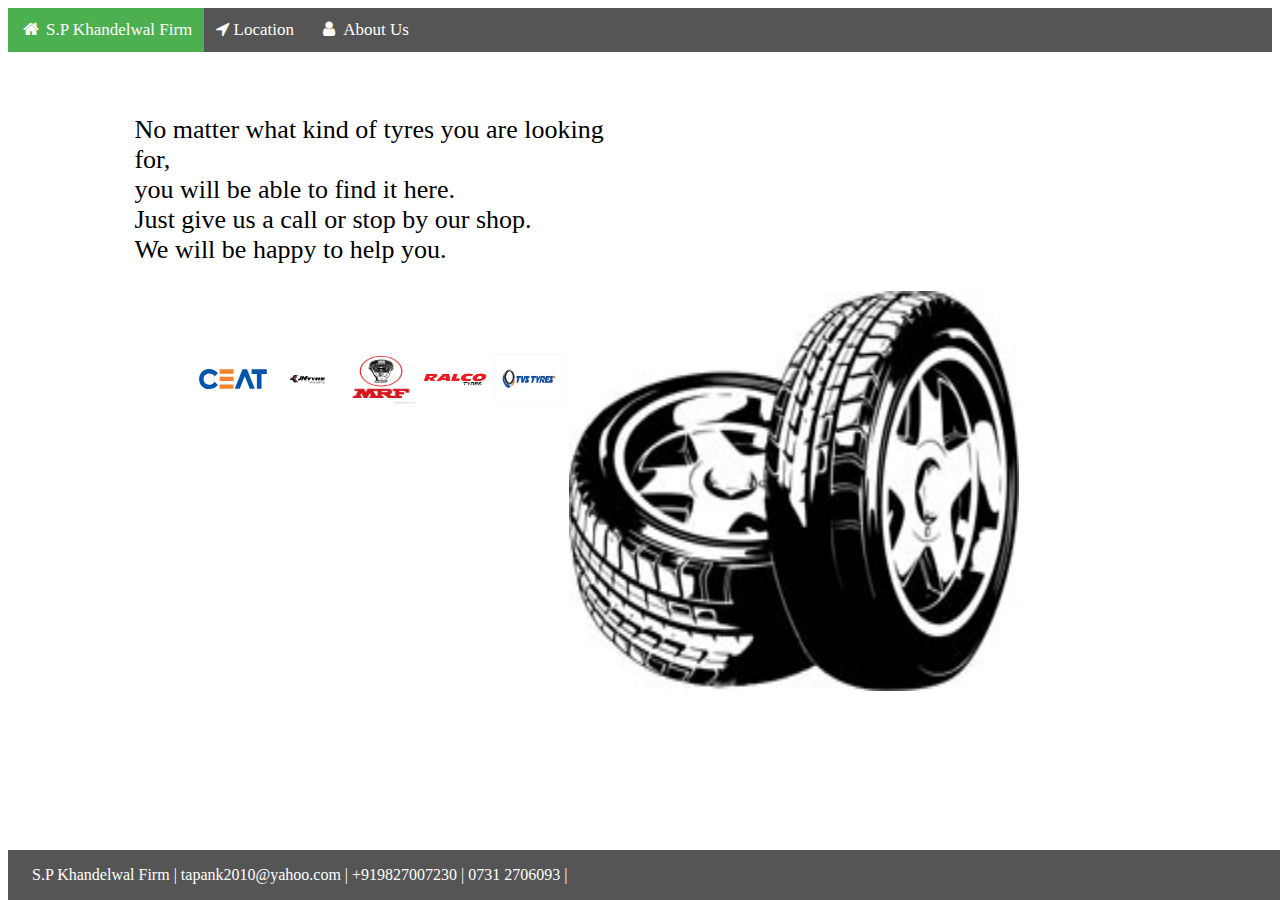
<file: index.html>
<!DOCTYPE html>
<html>
  <head>
    <title>S.P Khandelwal Firm</title>
  </head>
  <body>
    <!-- Load an icon library -->
    <link
      rel="stylesheet"
      href="https://cdnjs.cloudflare.com/ajax/libs/font-awesome/4.7.0/css/font-awesome.min.css"
    />
    <link rel="stylesheet" href="index.css" />

    <div id="page-container">
      <div class="navbar">
        <a class="active" href="/"
          ><i class="fa fa-fw fa-home"></i> S.P Khandelwal Firm</a
        >
        <a href="/location"><i class="fa fa-location-arrow"></i> Location </a>
        <a href="/about-us"><i class="fa fa-fw fa-user"></i> About Us</a>
      </div>
      <div class="text">
        <p>
          No matter what kind of tyres you are looking for, <br />
          you will be able to find it here.<br />
          Just give us a call or stop by our shop. <br />
          We will be happy to help you.
          <br />
        </p>
      </div>
      <div class="logo-div">
        <div class="logo">
          <img src="ceat-logo.svg" alt="ceat" width="70" height="50" />
          <img src="jk-tyres.jpg" alt="jk-tyres" width="70" height="50" />
          <img src="MRF-tyres.jpg" alt="MRF-tyres" width="70" height="50" />
          <img src="ralco.png" alt="ralco" width="70" height="50" />
          <img src="tvs-tyres.webp" alt="tvs-tyres" width="70" height="50" />
        </div>
      </div>
      <div class="main-image">
        <img src="tyres.jpg" alt="tyres" width="450" height="400" />
      </div>
      <footer class="footer">
        <p>
          S.P Khandelwal Firm | tapank2010@yahoo.com | +919827007230 | 0731
          2706093 |
        </p>
      </footer>
    </div>
  </body>
</html>
</file>
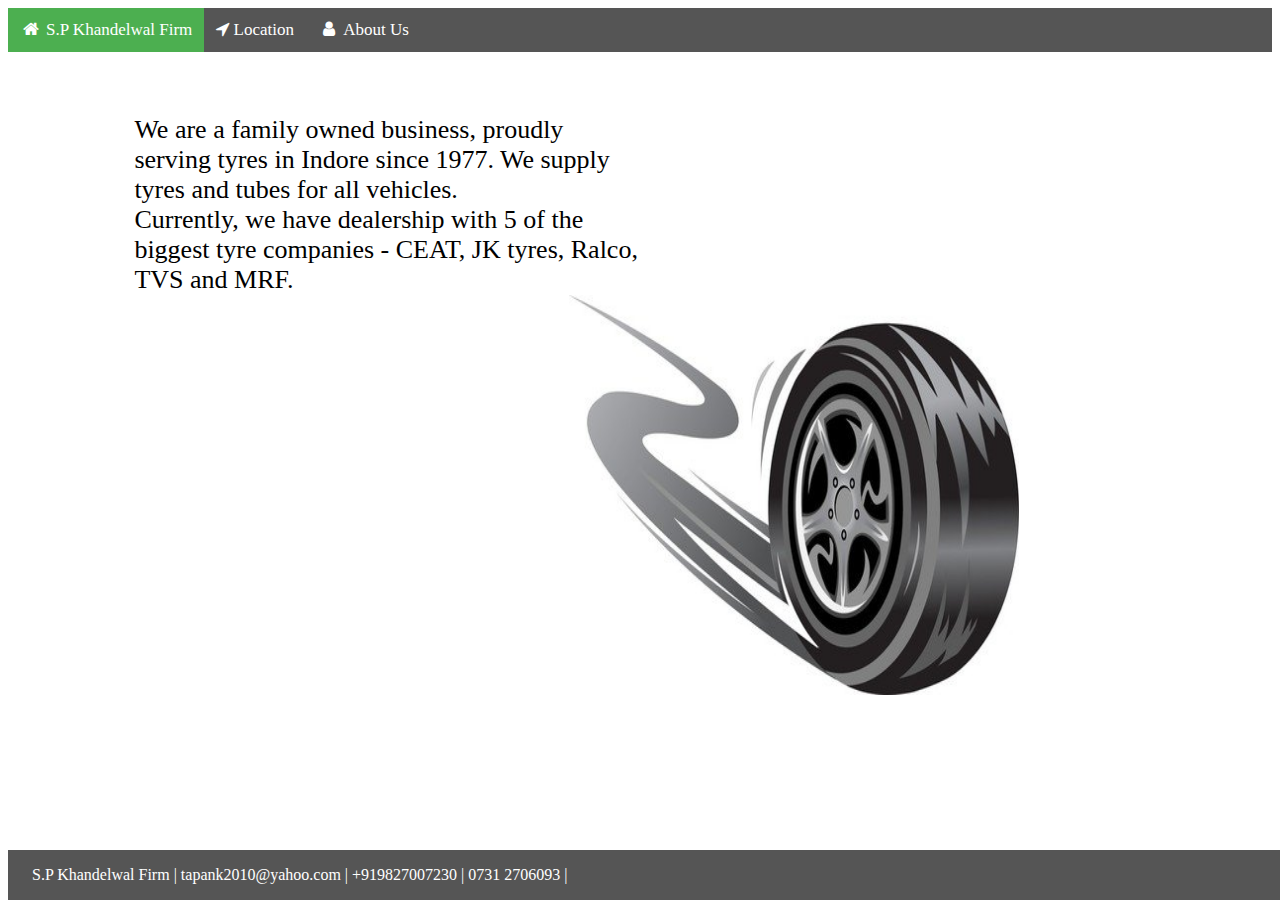
<file: about-us.html>
<!DOCTYPE html>
<html>
  <head>
    <title>S.P Khandelwal Firm</title>
  </head>
  <body>
    <!-- Load an icon library -->
    <link
      rel="stylesheet"
      href="https://cdnjs.cloudflare.com/ajax/libs/font-awesome/4.7.0/css/font-awesome.min.css"
    />
    <link rel="stylesheet" href="index.css" />
    <link rel="stylesheet" href="about-us.css" />

    <div id="page-container">
      <div class="navbar">
        <a class="active" href="/"
          ><i class="fa fa-fw fa-home"></i> S.P Khandelwal Firm</a
        >
        <a href="/location"><i class="fa fa-location-arrow"></i> Location </a>
        <a href="/about-us"><i class="fa fa-fw fa-user"></i> About Us</a>
      </div>
      <div class="about-us">
        We are a family owned business, proudly serving tyres in Indore since
        1977. We supply tyres and tubes for all vehicles. <br />
        Currently, we have dealership with 5 of the biggest tyre companies -
        CEAT, JK tyres, Ralco, TVS and MRF.
      </div>
      <div class="image">
        <img src="tyre.jpg" alt="tyres" width="450" height="400" />
      </div>
      <footer class="footer">
        <p>
          S.P Khandelwal Firm | tapank2010@yahoo.com | +919827007230 | 0731
          2706093 |
        </p>
      </footer>
    </div>
  </body>
</html>
</file>
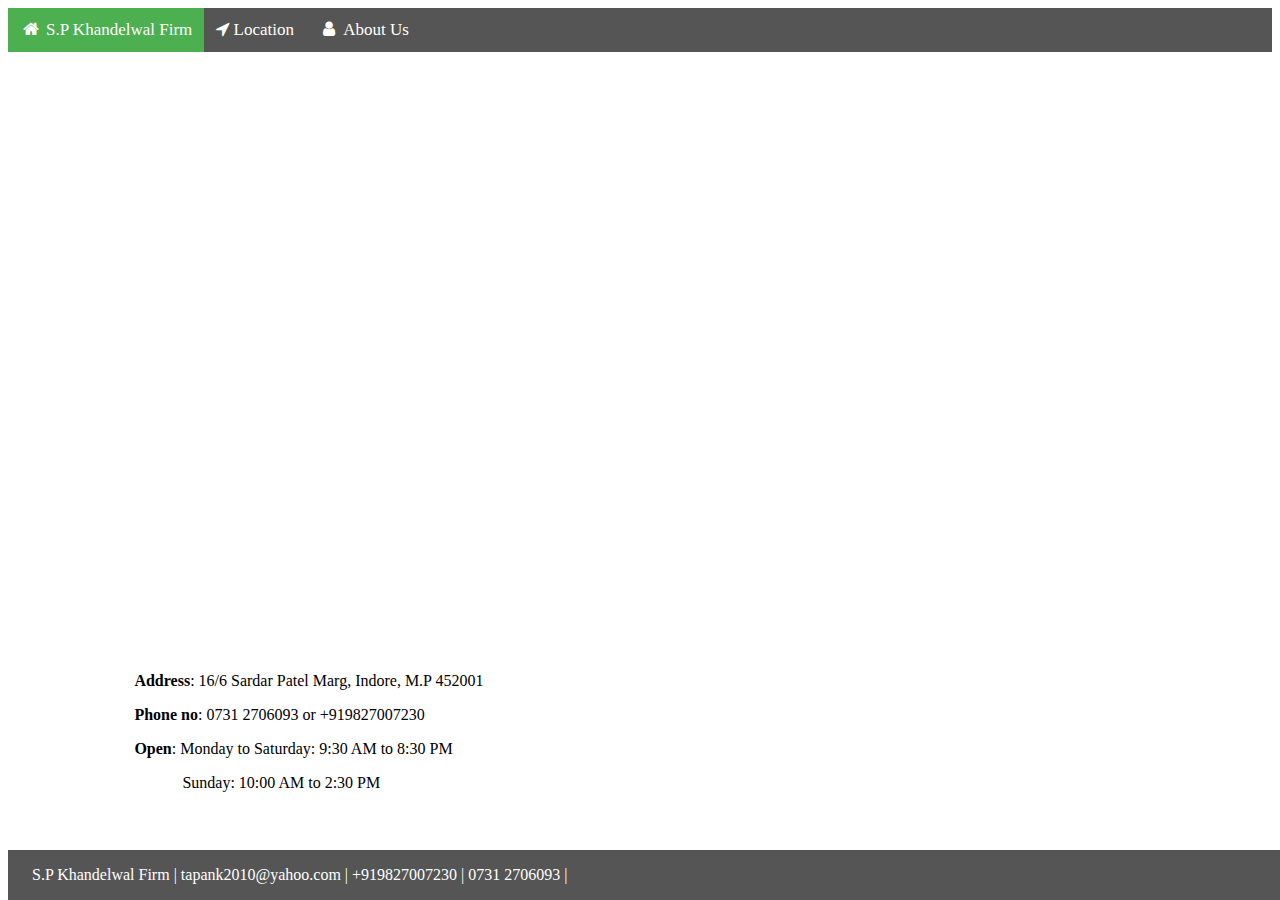
<file: location.html>
<!DOCTYPE html>
<html>
  <head>
    <title>S.P Khandelwal Firm</title>
  </head>
  <body>
    <!-- Load an icon library -->
    <link
      rel="stylesheet"
      href="https://cdnjs.cloudflare.com/ajax/libs/font-awesome/4.7.0/css/font-awesome.min.css"
    />
    <link rel="stylesheet" href="index.css" />
    <link rel="stylesheet" href="location.css" />

    <div id="page-container">
      <div class="navbar">
        <a class="active" href="/"
          ><i class="fa fa-fw fa-home"></i> S.P Khandelwal Firm</a
        >
        <a href="/location"><i class="fa fa-location-arrow"></i> Location </a>
        <a href="/about-us"><i class="fa fa-fw fa-user"></i> About Us</a>
      </div>
      <div class="location">
        <iframe
          src="https://www.google.com/maps/embed?pb=!1m14!1m8!1m3!1d920.0895162578278!2d75.871061!3d22.7149289!3m2!1i1024!2i768!4f13.1!3m3!1m2!1s0x3962fd1741aa43f9%3A0x525360d676399d9a!2sS%20P%20Khandelwal!5e0!3m2!1sen!2sus!4v1590382627821!5m2!1sen!2sus"
          width="1200"
          height="600"
          frameborder="0"
          style="border: 0;"
          allowfullscreen=""
          aria-hidden="false"
          tabindex="0"
        ></iframe>
        <p>
          <strong>Address</strong>: 16/6 Sardar Patel Marg, Indore, M.P 452001
          <br />
        </p>
        <p>
          <strong>Phone no</strong>: 0731 2706093 or +919827007230
          <br />
        </p>
        <p>
          <strong>Open</strong>: Monday to Saturday: 9:30 AM to 8:30 PM <br />
          <p class="tab">
            Sunday: 10:00 AM to 2:30 PM
          </p>
        </p>
      </div>
      <footer class="footer">
        <p>
          S.P Khandelwal Firm | tapank2010@yahoo.com | +919827007230 | 0731
          2706093 |
        </p>
      </footer>
    </div>
  </body>
</html>
</file>
<file: index.css>
/* Style the navigation bar */
.navbar {
  width: 100%;
  background-color: #555;
  overflow: auto;
}

/* Navbar links */
.navbar a {
  float: left;
  text-align: center;
  padding: 12px;
  color: white;
  text-decoration: none;
  font-size: 17px;
}

/* Navbar links on mouse-over */
.navbar a:hover {
  background-color: #000;
}

/* Current/active navbar link */
.active {
  background-color: #4caf50;
}

/* Add responsiveness - will automatically display the navbar vertically instead of horizontally on screens less than 500 pixels */
@media screen and (max-width: 500px) {
  .navbar a {
    float: none;
    display: block;
  }
}

.main-image {
  float: right;
  margin-right: 20%;
}

.footer {
  position: fixed;
  bottom: 0;
  padding-left: 12px;
  background-color: #555;
  color: white;
  width: 99%;
  overflow: auto;
}

.footer p {
  padding-left: 12px;
}

.text {
  font-size: 26px;
  width: 40%;
  margin-left: 10%;
  margin-top: 5%;
}

.logo-div {
  float: left;
  margin-left: 15%;
  margin-top: 5%;
}
</file>
<file: about-us.css>
.about-us {
  font-size: 26px;
  width: 40%;
  margin-left: 10%;
  margin-top: 5%;
}

.image {
  float: right;
  margin-right: 20%;
}
</file>
<file: location.css>
.location {
  display: block;
  margin-left: auto;
  margin-right: auto;
  width: 80%;
}

.tab {
  text-indent: 3em;
}
</file>
